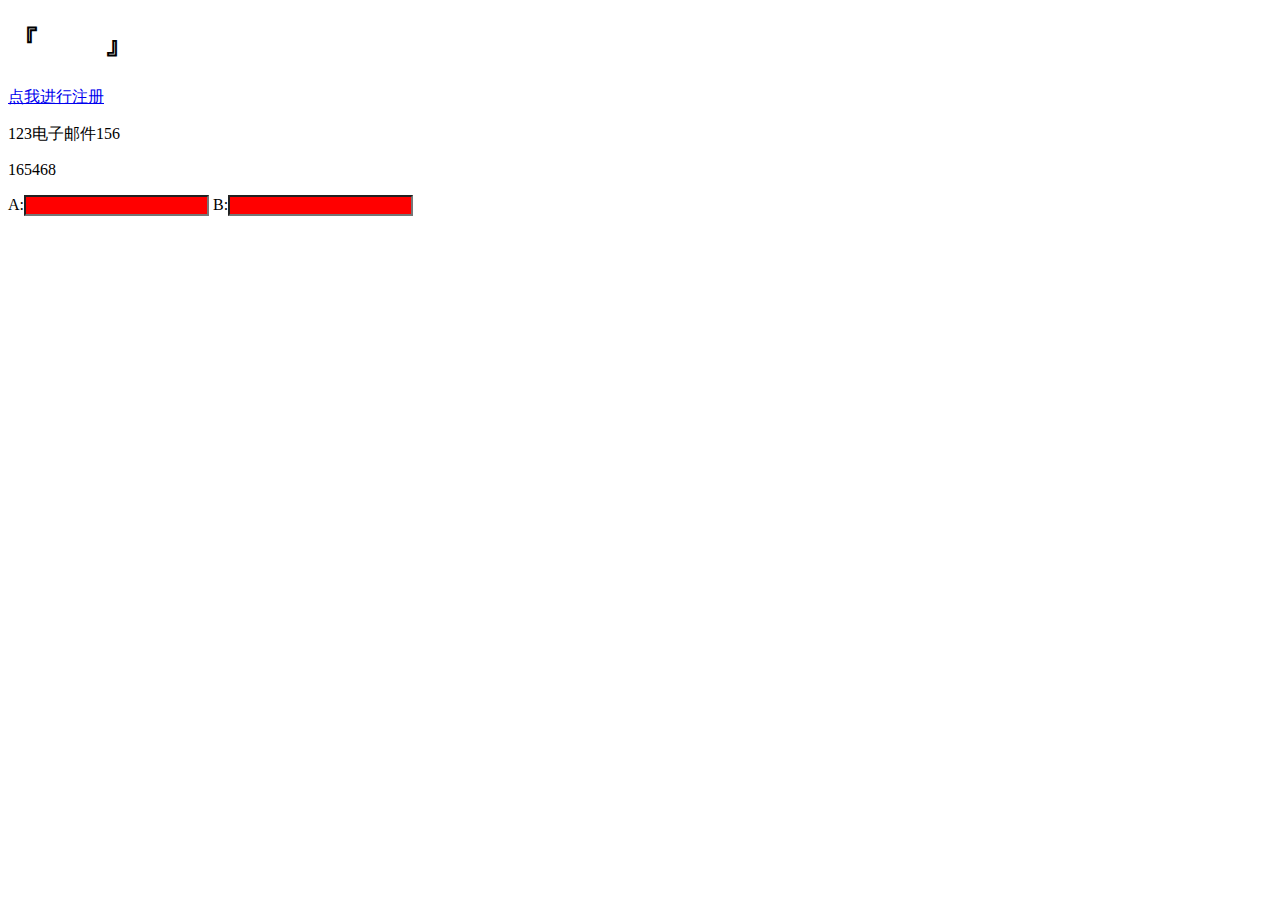
<file: src/main/webapp/ex01/Index.html>
<!DOCTYPE html>
<html lang="en">
<head>
    <meta charset="UTF-8">
    <title>Title</title>
    <style>


        div.nav-group h2:hover+ul{
        background-color: yellow;
        }
        input[red]{
            background:red;
        }
    </style>
</head>
<body>
<h1>『　　』</h1>

    <a href="Register.html">点我进行注册</a>
    <p>123<span class="email">电子邮件</span>156</p>
<p class="ab">165468</p>

A:<input type="red"red>
B:<input red>
</body>
</html>
</file>
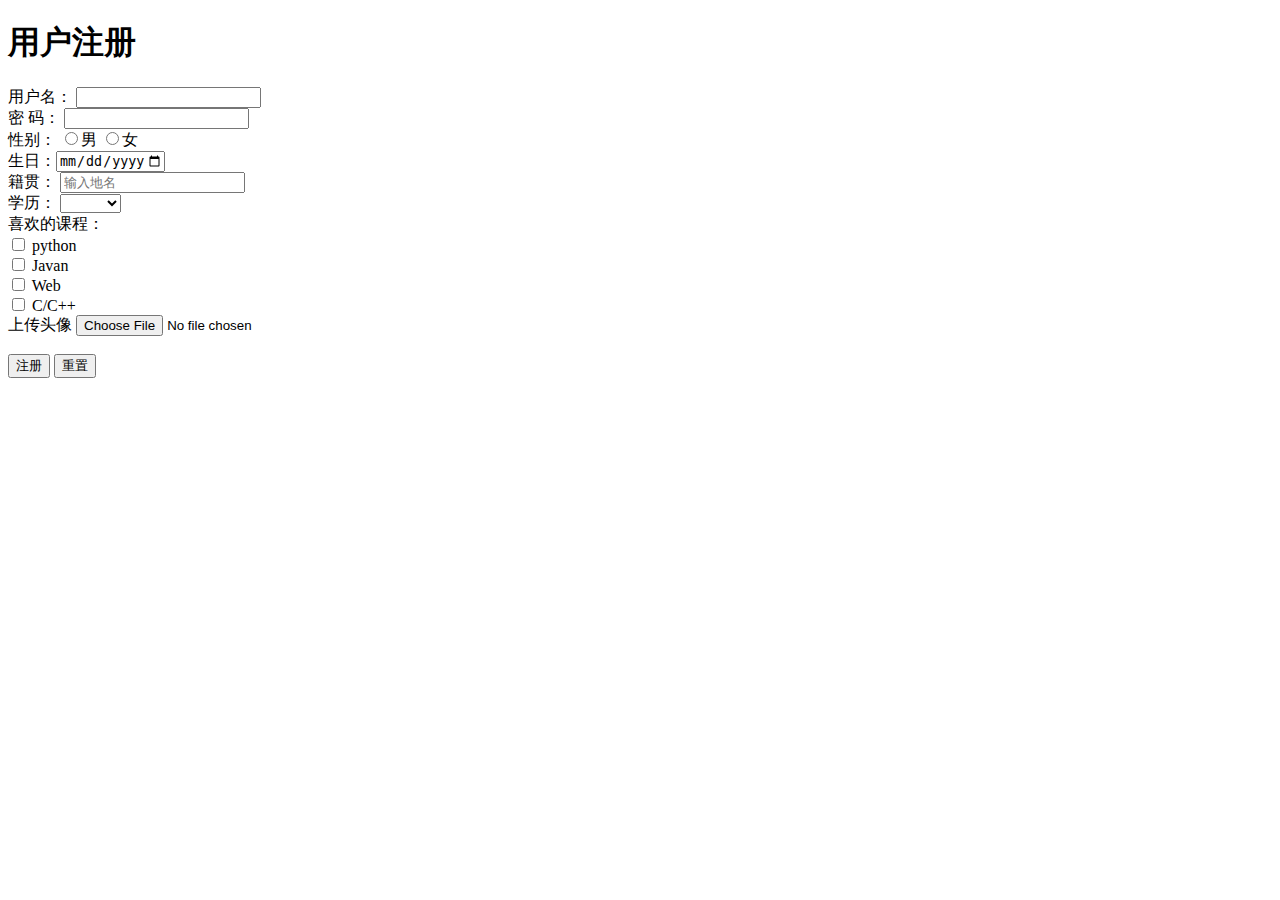
<file: src/main/webapp/ex01/Register.html>
<!DOCTYPE html>
<html lang="en">
<head>
    <meta charset="UTF-8">
    <title>Register</title>
  <style>
    .p{
      font-size:2em;
    }

  </style>
</head>
<body>

<form>
    <h1 class="p">用户注册</h1>

    <label>用户名：
        <input type="text">
    </label>
    <br>
    <label>密 码：
        <input type="password">
    </label>
    <br>
    <label>性别：
        <input type="radio" name = "sex" id="男">男
    </label>
    <label>
        <input type="radio" name = "sex" id="女">女
    </label>
    <br>
    <label>生日：<input type="date" min="1970-5-18" max="2025-12-30"></label>
    <br>

    <label>籍贯：
        <input list="nativePlace" placeholder="输入地名">
    </label>
    <datalist id="nativePlace">
        <option value=""></option>
        <option value="北京">北京</option>
        <option value="上海">上海</option>
        <option value="广州">广州</option>
        <option value="哈尔滨">哈尔滨</option>
        <option value="西安">西安</option>
        <option value="杭州">杭州</option>
        <option value="其他">其他</option>
    </datalist>

    <br>
    <label for="EducationalQualifications">学历：</label>
    <select name="EduQua" id="EducationalQualifications">
        <option value=""></option>
        <option value="小学">小学</option>
        <option value="初中">初中</option>
        <option value="高中">高中</option>
        <option value="本科">本科</option>
        <option value="研究生">研究生</option>
        <option value="博士">博士</option>
    </select>
    <br>
    <label>喜欢的课程：</label>
    <br>
    <label>
        <input type="checkbox" id="c1">
        <label for="c1">python</label>
    </label>
    <br>
    <label>
        <input type="checkbox" id="c2">
        <label for="c2">Javan</label>
    </label>
    <br>
    <label>
        <input type="checkbox" id="c3">
        <label for="c3">Web</label>
    </label>
    <br>
    <label>
        <input type="checkbox" id="c4">
        <label for="c4">C/C++</label>
    </label>
    <br>
        <label>
            上传头像
            <input type="file">
        </label>
    <br>
    <br>
    <button type="submit">注册</button>
    <button type="reset">重置</button>

</form>
</body>
</html>
</file>
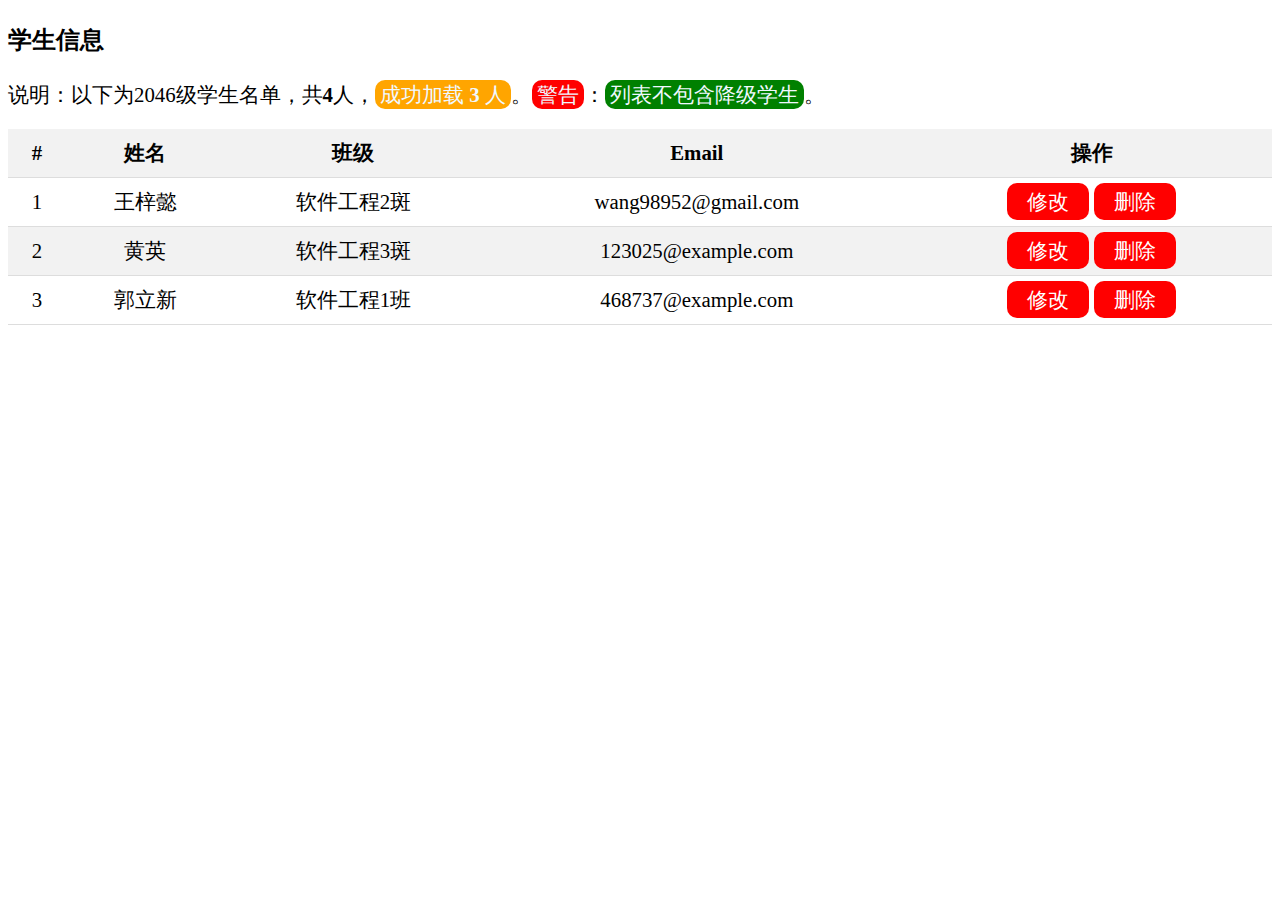
<file: src/main/webapp/ex02css/table.html>
<!DOCTYPE html>
<html lang="en">
<head>
    <meta charset="UTF-8">
    <title>Title</title>
    <link rel="stylesheet" href="ex02style.css">
</head>
<body>
<h3>学生信息</h3>
<p>说明：以下为2046级学生名单，共<b>4</b>人，<span id="success">成功加载 <b>3</b> 人</span>。<span id="warn">警告</span>：<span id="list">列表不包含降级学生</span>。</p>
<table>
    <tr>
        <th><b>#</b></th>
        <th><b>姓名</b></th>
        <th><b>班级</b></th>
        <th><b>Email</b></th>
        <th><b>操作</b></th>
    </tr>
    <tr>
        <td>1</td>
        <td>王梓懿</td>
        <td>软件工程2斑</td>
        <td>wang98952@gmail.com</td>
        <td>
            <a href="operation.html">修改</a>
            <a href="operation.html">删除</a>
        </td>
    </tr>
    <tr>
        <td>2</td>
        <td>黄英</td>
        <td>软件工程3斑</td>
        <td>123025@example.com</td>
        <td>
            <a href="operation.html">修改</a>
            <a href="operation.html">删除</a>
        </td>
    </tr>
    <tr>
        <td>3</td>
        <td>郭立新</td>
        <td>软件工程1班</td>
        <td>468737@example.com</td>
        <td>
            <a href="operation.html">修改</a>
            <a href="operation.html">删除</a>
        </td>
    </tr>
</table>


</body>
</html>
</file>
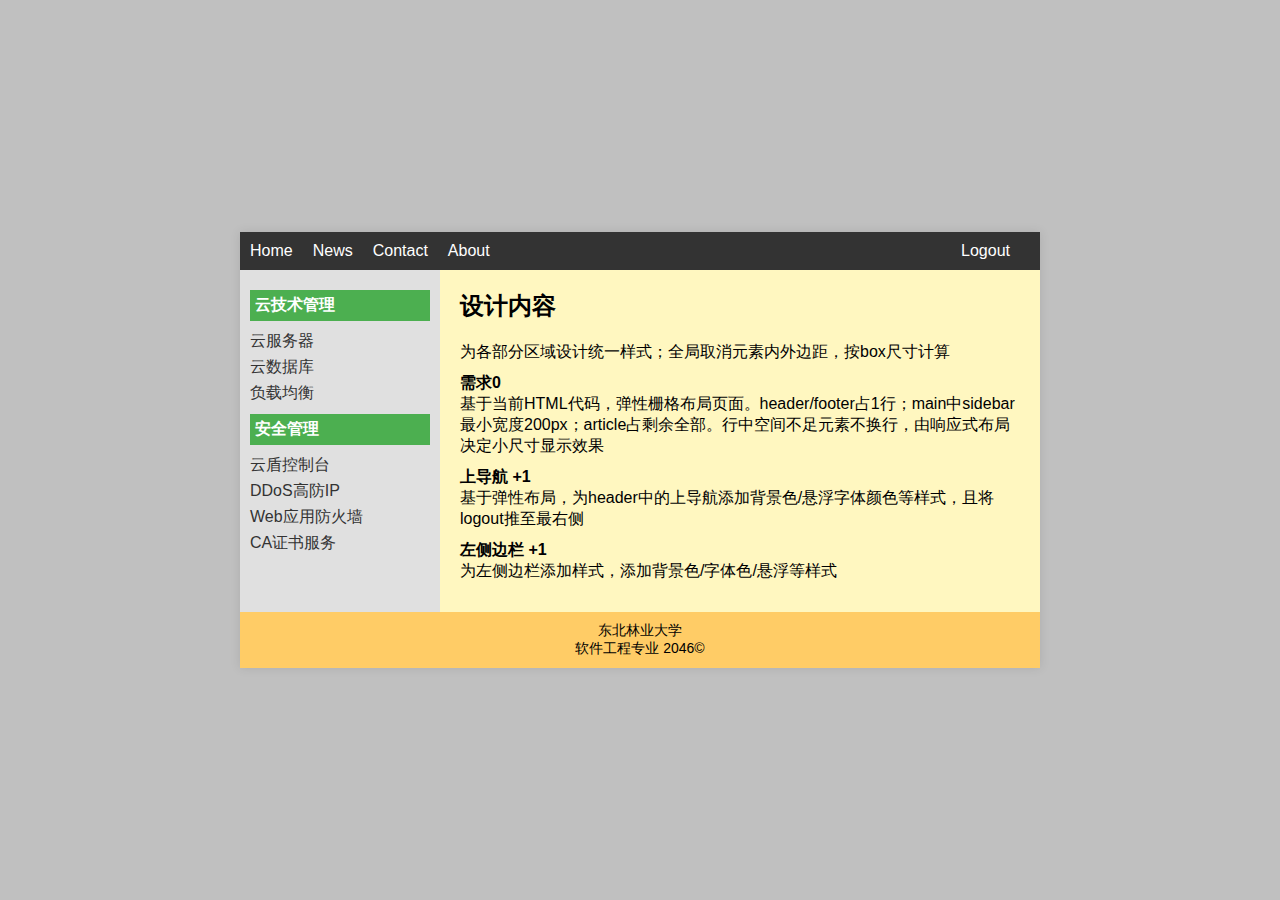
<file: src/main/webapp/ex03/layout.html>
<!DOCTYPE html>
<html lang="en">
<head>
    <meta charset="UTF-8">
    <meta name="viewport" content="width=device-width, initial-scale=1.0">
    <title>Title</title>

    <link rel="stylesheet" href="styles.css">

    <script>
        console.log("2.Hello world")
    </script>
    <script src="MyScript.js"></script>
</head>
<body>
<div class="container">
<header>

    <nav>
        <ul>
            <li><a href="#">Home</a></li>
            <li><a href="#">News</a></li>
            <li><a href="#">Contact</a></li>
            <li><a href="#">About</a></li>
            <li class="logout"><a href="#">Logout</a></li>
        </ul>
    </nav>
</header>
<main>
    <aside class="cont">
        <div class="menu-section">云技术管理</div>
        <ul>
            <li><a href="#">云服务器</a></li>
            <li><a href="#">云数据库</a></li>
            <li><a href="#">负载均衡</a></li>
        </ul>
        <div class="menu-section">安全管理</div>
        <ul>
            <li><a href="#">云盾控制台</a></li>
            <li><a href="#">DDoS高防IP</a></li>
            <li><a href="#">Web应用防火墙</a></li>
            <li><a href="#">CA证书服务</a></li>
        </ul>
    </aside>
    <article>
        <h2>设计内容</h2>
        <p>为各部分区域设计统一样式；全局取消元素内外边距，按box尺寸计算</p>
        <p><strong>需求0</strong><br>
            基于当前HTML代码，弹性栅格布局页面。header/footer占1行；main中sidebar最小宽度200px；article占剩余全部。行中空间不足元素不换行，由响应式布局决定小尺寸显示效果</p>
        <p><strong>上导航 +1</strong><br>
            基于弹性布局，为header中的上导航添加背景色/悬浮字体颜色等样式，且将logout推至最右侧</p>
        <p><strong>左侧边栏 +1</strong><br>
            为左侧边栏添加样式，添加背景色/字体色/悬浮等样式</p>
    </article>
</main>
<footer>
    东北林业大学<br>软件工程专业 2046©
</footer>
</div>
</body>
</html>
</file>
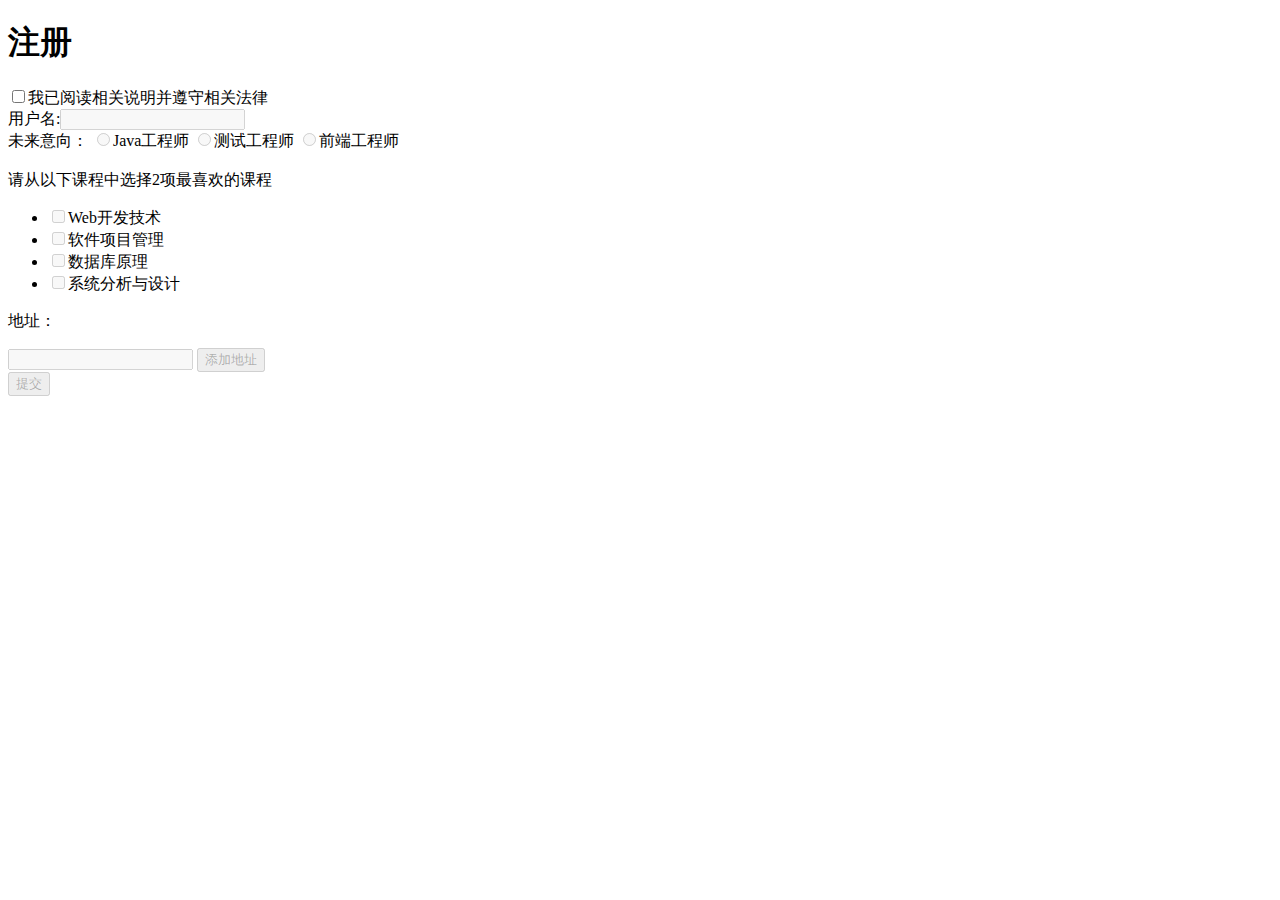
<file: src/main/webapp/ex04JQuery/Form.html>
<!DOCTYPE html>
<html lang="en">
<head>
    <meta charset="UTF-8">
    <title>Title</title>
</head>
<body>
<h1>注册</h1>
<label>
    <input type="checkbox" id="legal">我已阅读相关说明并遵守相关法律</label>
<form id="register">
    <div>

        <label> 用户名:<input type="text" name="username"></label>
        <br>
        未来意向：
        <label><input type="radio" name="purp" value="1">Java工程师</label>
        <label><input type="radio" name="purp" value="2">测试工程师</label>
        <label><input type="radio" name="purp" value="3">前端工程师</label>

        <input type="hidden" name="purpose">

        <br>
        <br> 请从以下课程中选择2项最喜欢的课程
        <ul>
            <li>
                <label>
                    <input type="checkbox" name="courses">Web开发技术
                </label>
            </li>
            <li>
                <label>
                    <input type="checkbox" name="courses">软件项目管理
                </label>
            </li>
            <li>
                <label>
                    <input type="checkbox" name="courses">数据库原理
                </label>
            </li>
            <li>
                <label>
                    <input type="checkbox" name="courses">系统分析与设计
                </label>
            </li>
        </ul>
        地址：
        <ul id="ul_address">
        </ul>
        <label><input name="address"></label>
        <button type="button" id="button_address">添加地址</button>
        <br>
    </div>
    <button type="submit">提交</button>
    <script src="https://cdn.bootcdn.net/ajax/libs/jquery/3.7.1/jquery.min.js"></script>
    <script src="MyJs.js"></script>
</form>
</body>
</html>
</file>
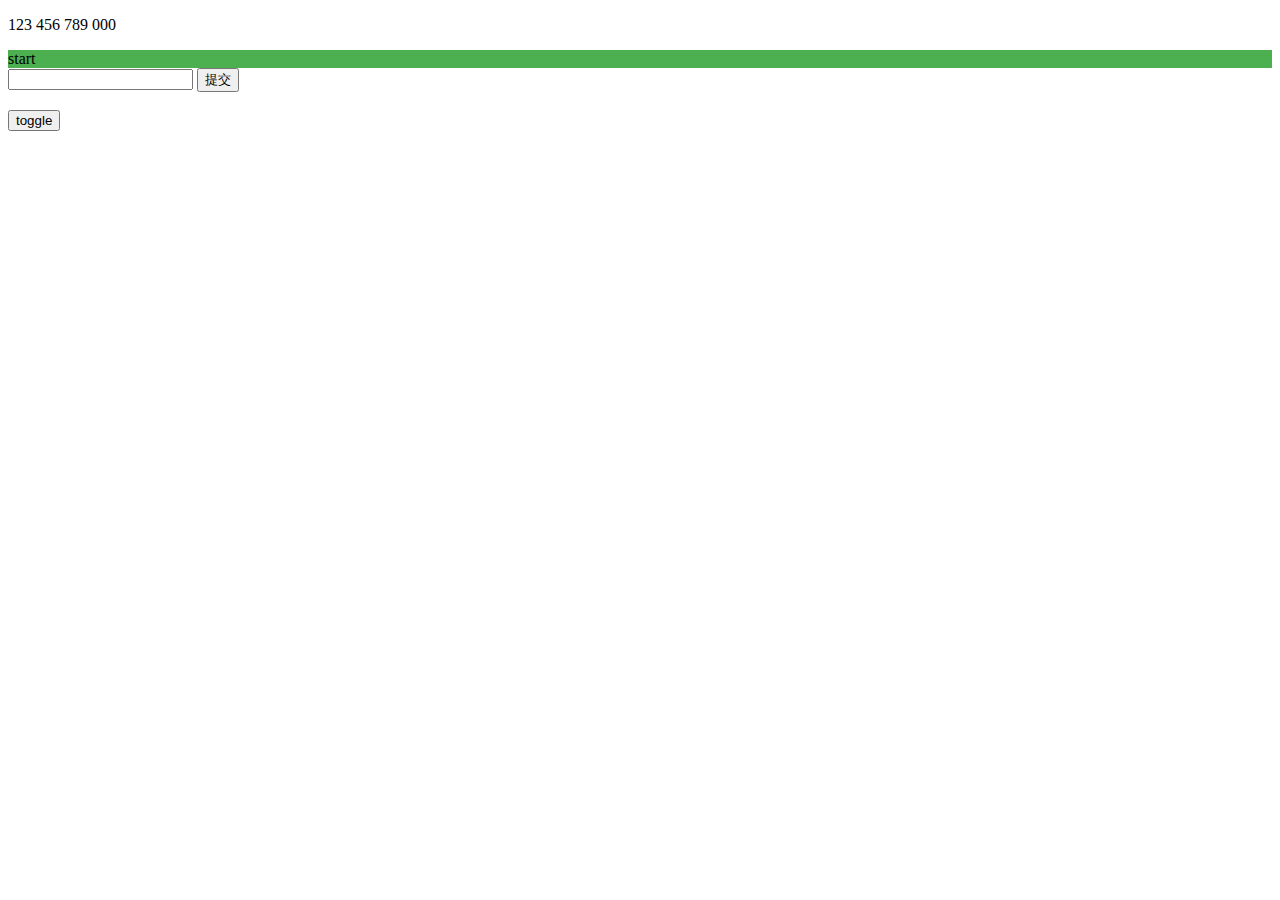
<file: src/main/webapp/JQueryLearn/Test.html>
<!DOCTYPE html>
<html lang="en">
<head>
    <meta charset="UTF-8">
    <title>Title</title>
</head>
<body>
<script src="https://cdn.bootcdn.net/ajax/libs/jquery/3.7.1/jquery.min.js"></script>
<script src="MyJs.js"></script>
<div class="di">
    <p></p>
    <p>
        <span>123</span>
        <span>456</span>
        <span>789</span>
        <span>000</span>
    </p>
    <div style="background-color: #4CAF50" onclick="c()">start</div>
    <form id="f" action="https://www.baidu.com/">
        <label for="name"><input type="text" name="" id="name"></label>
        <input type="submit" value="提交">
    </form>
    <br>
    <button id="t">toggle</button>
</div>
</body>
</html>
</file>
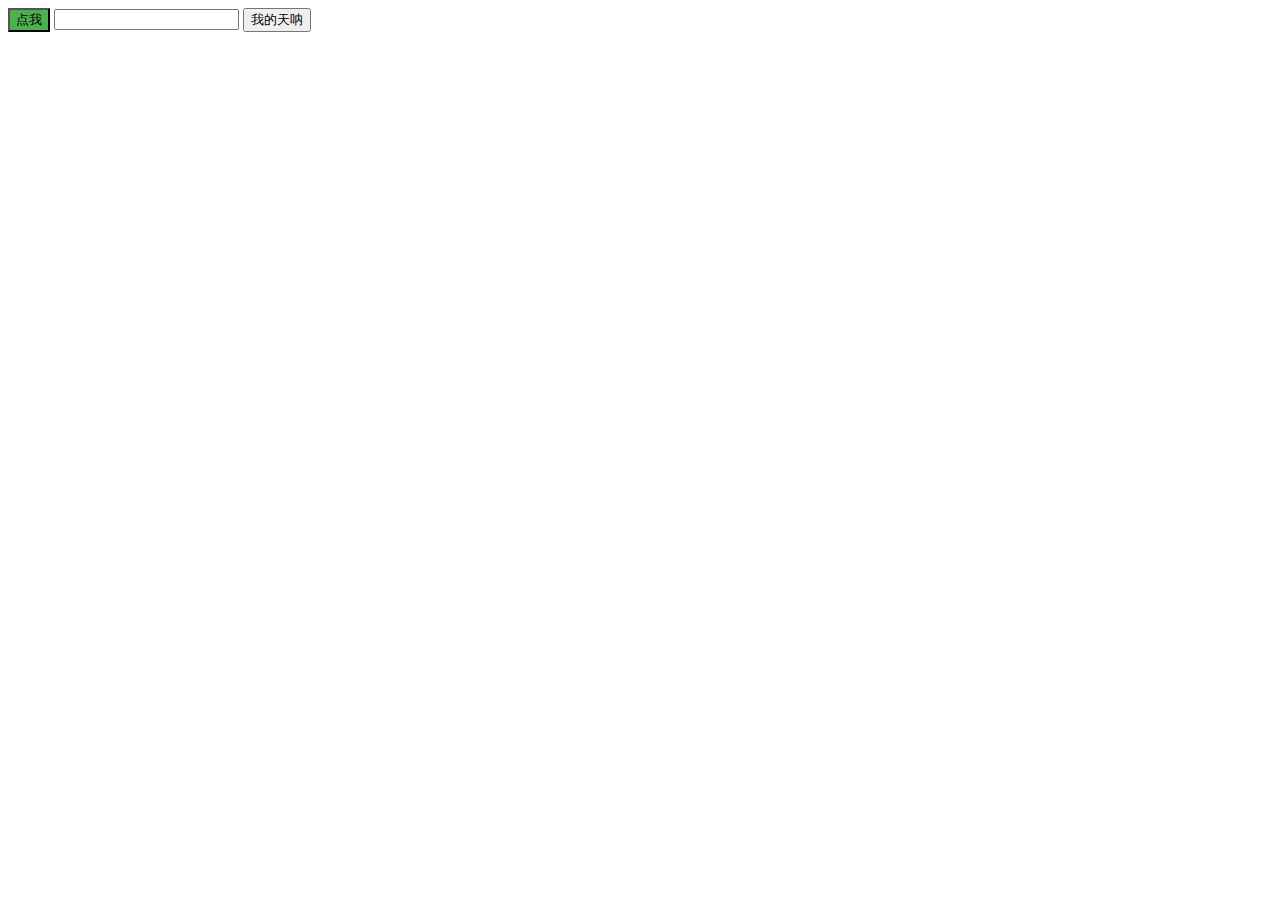
<file: src/main/webapp/JsTrain/MyHtml.html>
<!DOCTYPE html>
<html lang="en">
<head>
    <meta charset="UTF-8">
    <title>Title</title>
    <link rel="stylesheet" href="MyCss.css">
</head>
<body>
<script src="MyJs.js"></script>
<button class="button" onclick="Click_event()">点我</button>
<label>
    <input type="text" onfocus="Focus_event()" onblur="blur_event()">
</label>
<button class="bu">我的天呐</button>
</body>
</html>
</file>
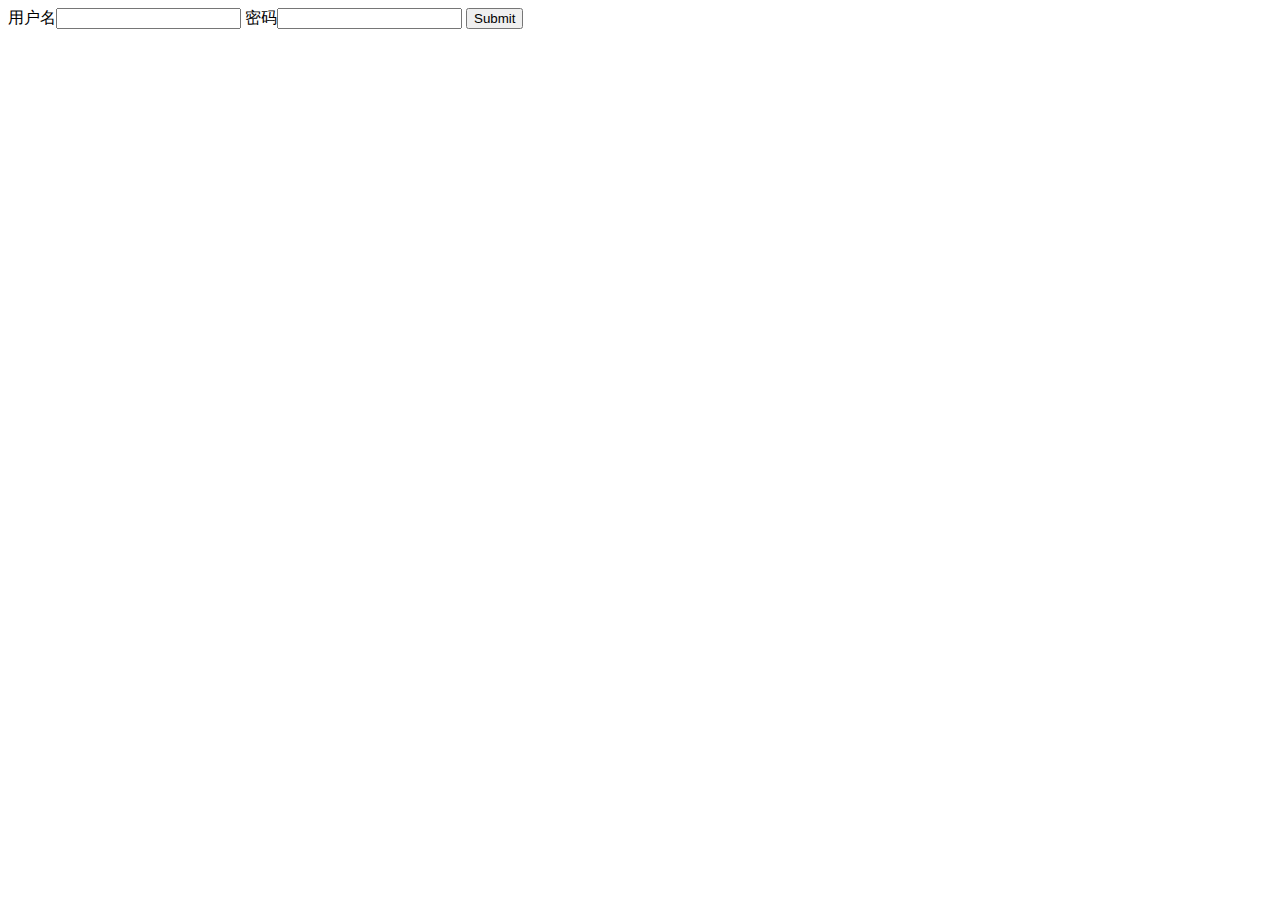
<file: src/main/webapp/ServletTest/ReFrom.html>
<!DOCTYPE html>
<html lang="en">
<head>
    <meta charset="UTF-8">
    <title>Title</title>
</head>
<body>
<form action="/form" method = "get">
    <label><span>用户名</span><input type="text" name="username"></label>
    <label><span>密码</span><input type="password" name="password"></label>
    <input type="submit" name="submit">
</form>
</body>
</html>
</file>
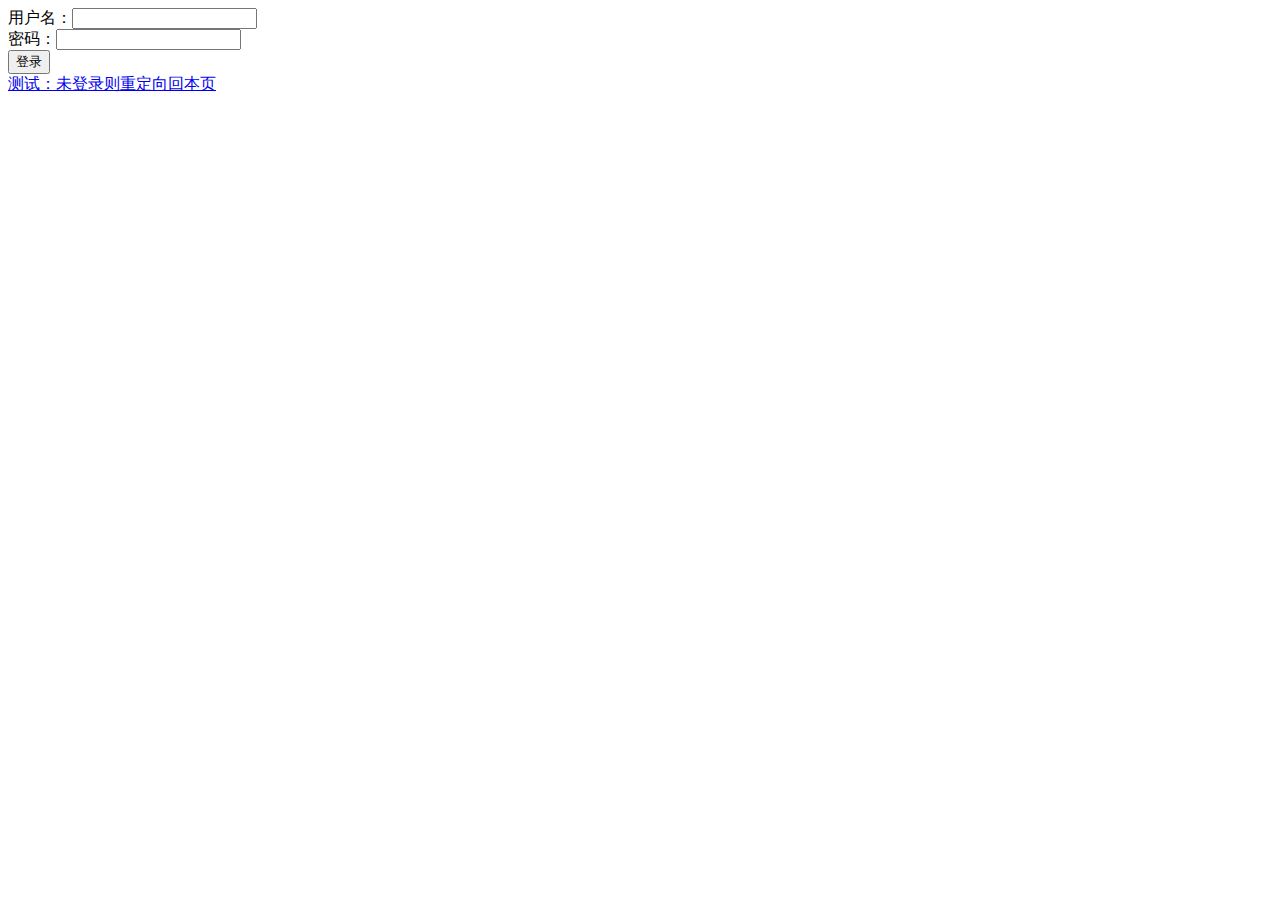
<file: src/main/webapp/ex05servlet/WEB-INF/login.html>
<!DOCTYPE html>
<html lang="en">
<head>
    <meta charset="UTF-8">
    <title>Title</title>
</head>
<body>
<form action="/WebLearning_war_exploded" method="post">
    <label>用户名：<input type="text" name="username"><br></label>
    <label>密码：<input type="password" name="pwd"><br></label>
    <button type="submit">登录</button>
</form>
<a href="welcome.html">测试：未登录则重定向回本页</a>
</body>
</html>
</file>
<file: src/main/webapp/ex02css/ex02style.css>
@charset "UTF-8";

body{

    font-style: normal;
    font-weight: 500;
    font-size: 1.3em;
    font-family: 微软雅黑, serif;
}
#warn{
    background-color: red;
    color: aliceblue;
    border-radius: 10px;
    padding: 3px 5px;
    margin : auto;
}
#list{
    background-color: green;
    color: aliceblue;
    border-radius: 10px;
    padding: 3px 5px;

}
#success{
    background-color: orange;
    color: aliceblue;
    border-radius: 10px;
    padding: 3px 5px;

}

table tr td a{
    color: white;
    background-color: red;
    font-family: 微软雅黑, serif;
    text-decoration: none;
    border-radius: 10px;
    padding: 7px 20px;
    margin: auto;
}
a:hover{
    background-color: darkred;
}

table {
    width: 100%;
    border-collapse: collapse;
}

th, td {
    padding: 10px;
    text-align: center;
}

th {
    background-color: #f2f2f2; /* 你可以根据需要修改标题背景颜色 */
}

tr:nth-child(odd) {
    background-color: #f2f2f2; /* 奇数行背景颜色 */
}

tr:nth-child(even) {
    background-color: #ffffff; /* 偶数行背景颜色 */
}

tr{
    border-bottom:1px solid #ddd; /* 仅显示行的下线 */
}
</file>
<file: src/main/webapp/ex03/styles.css>
* {
    margin: 0;
    padding: 0;
    box-sizing: border-box;
}

body {
    font-family: Arial, sans-serif;
    display: flex;
    justify-content: center; /* 水平居中 */
    align-items: center;
    height: 100vh; /* 视口高度 */
    background-color: silver;
    margin: 0;
}
.container {
    width: 80%; /* 你可以根据需要调整宽度 */
    max-width: 800px;
    background-color: #fff;
    box-shadow: 0 0 10px rgba(0, 0, 0, 0.1);
}
header {
    background-color: #333;
    color: #fff;
    padding: 10px;
}
.cont{
    border: darkred 1px;
}
nav ul {
    list-style-type: none;
    display: flex;
    justify-content: space-between;
}

nav ul li {
    margin-right: 20px;
}

nav ul li a {
    color: #fff;
    text-decoration: none;
}

nav ul li a:hover {
    text-decoration: underline;
}

.logout {
    margin-left: auto;
}

main {
    display: flex;
}

aside {
    min-width: 200px;
    background-color: #e0e0e0;
    padding: 10px;
}

aside .menu-section {
    font-weight: bold;
    margin-top: 10px;
    background-color: #4CAF50; /* 设置背景色 */
    color: #fff; /* 设置文字颜色 */
    padding: 5px; /* 设置内边距 */
}

aside ul {
    list-style-type: none;
    margin-top: 10px;
}

aside ul li {
    margin-top: 5px;
}

aside ul li a {
    color: #333;
    text-decoration: none;
}

aside ul li a:hover {
    text-decoration: underline;
}

article {
    flex: 1;
    padding: 20px;
    background-color: #fff7c0;
}

article h2 {
    margin-bottom: 20px;
}

article p {
    margin-bottom: 10px;
}

footer {
    background-color: #ffcc66;
    text-align: center;
    padding: 10px;
    font-size: 14px;
}
</file>
<file: src/main/webapp/JsTrain/MyCss.css>
@charset "UTF-8";

.button{
    background-color: #4CAF50;
}
.button:hover{
    background-color: darkgreen;
}
</file>
